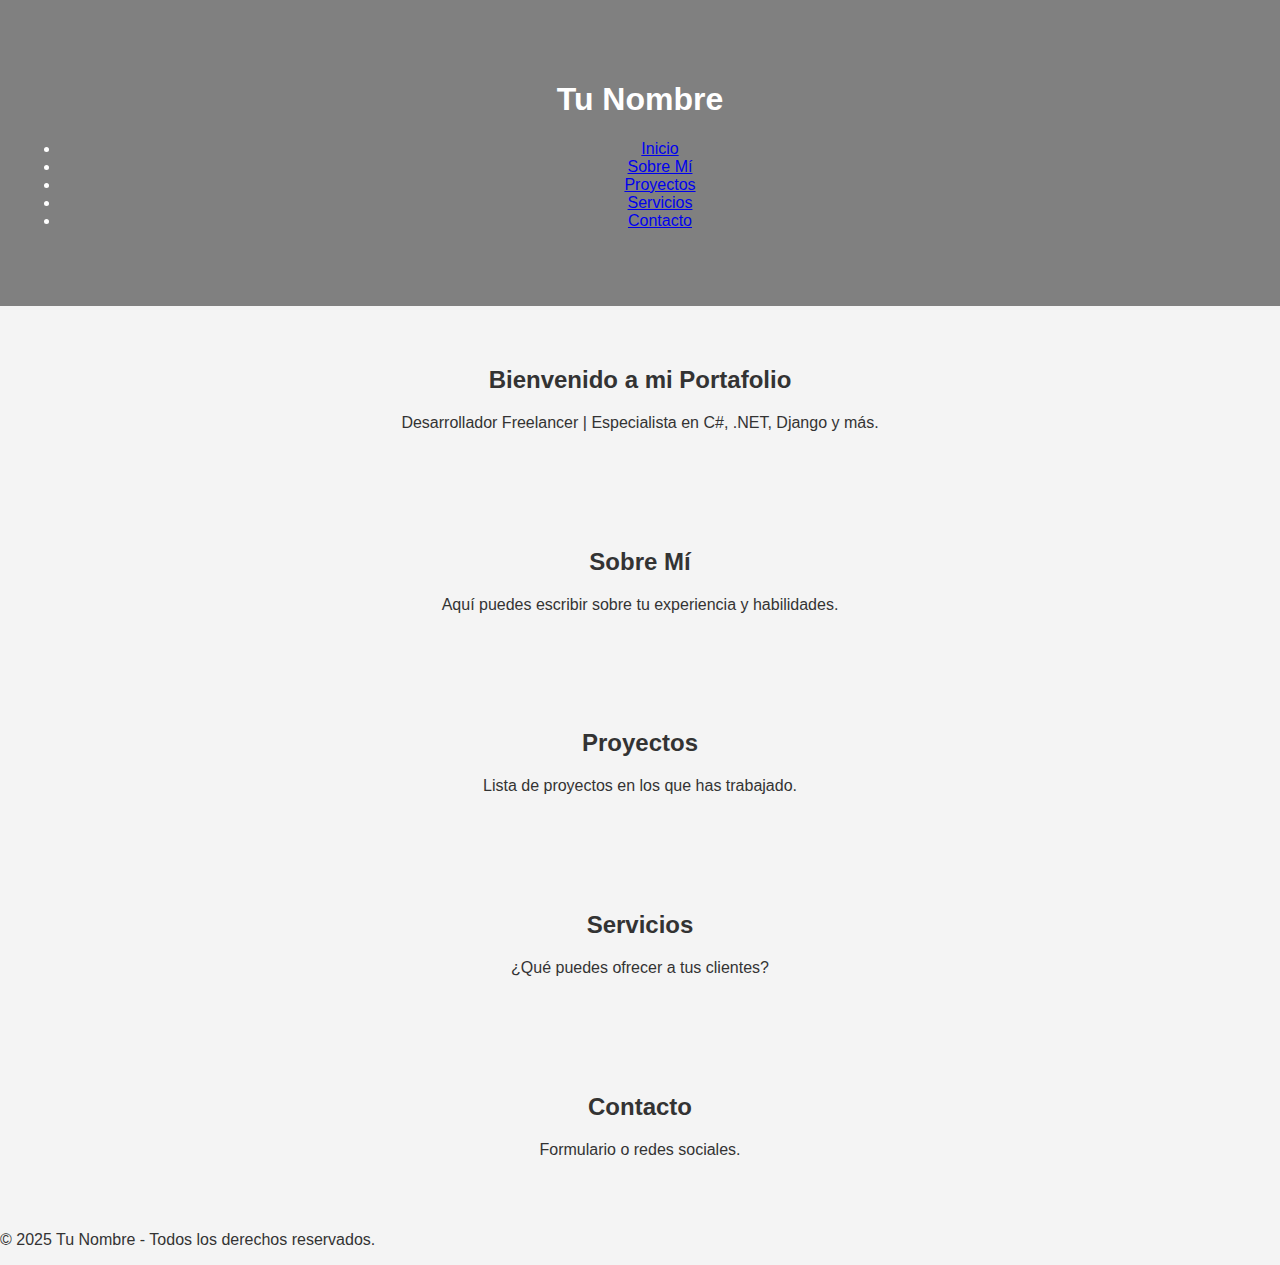
<file: Index.html>
<!DOCTYPE html>
<html lang="es">
<head>
    <meta charset="UTF-8">
    <meta name="viewport" content="width=device-width, initial-scale=1.0">
    <title>Mi Portafolio</title>
    <link rel="stylesheet" href="styles.css">
</head>
<body>
    <header>
        <h1>Tu Nombre</h1>
        <nav>
            <ul>
                <li><a href="#inicio">Inicio</a></li>
                <li><a href="#sobre-mi">Sobre Mí</a></li>
                <li><a href="#proyectos">Proyectos</a></li>
                <li><a href="#servicios">Servicios</a></li>
                <li><a href="#contacto">Contacto</a></li>
            </ul>
        </nav>
    </header>

    <section id="inicio">
        <h2>Bienvenido a mi Portafolio</h2>
        <p>Desarrollador Freelancer | Especialista en C#, .NET, Django y más.</p>
    </section>

    <section id="sobre-mi">
        <h2>Sobre Mí</h2>
        <p>Aquí puedes escribir sobre tu experiencia y habilidades.</p>
    </section>

    <section id="proyectos">
        <h2>Proyectos</h2>
        <p>Lista de proyectos en los que has trabajado.</p>
    </section>

    <section id="servicios">
        <h2>Servicios</h2>
        <p>¿Qué puedes ofrecer a tus clientes?</p>
    </section>

    <section id="contacto">
        <h2>Contacto</h2>
        <p>Formulario o redes sociales.</p>
    </section>

    <footer>
        <p>© 2025 Tu Nombre - Todos los derechos reservados.</p>
    </footer>
</body>
</html>
</file>
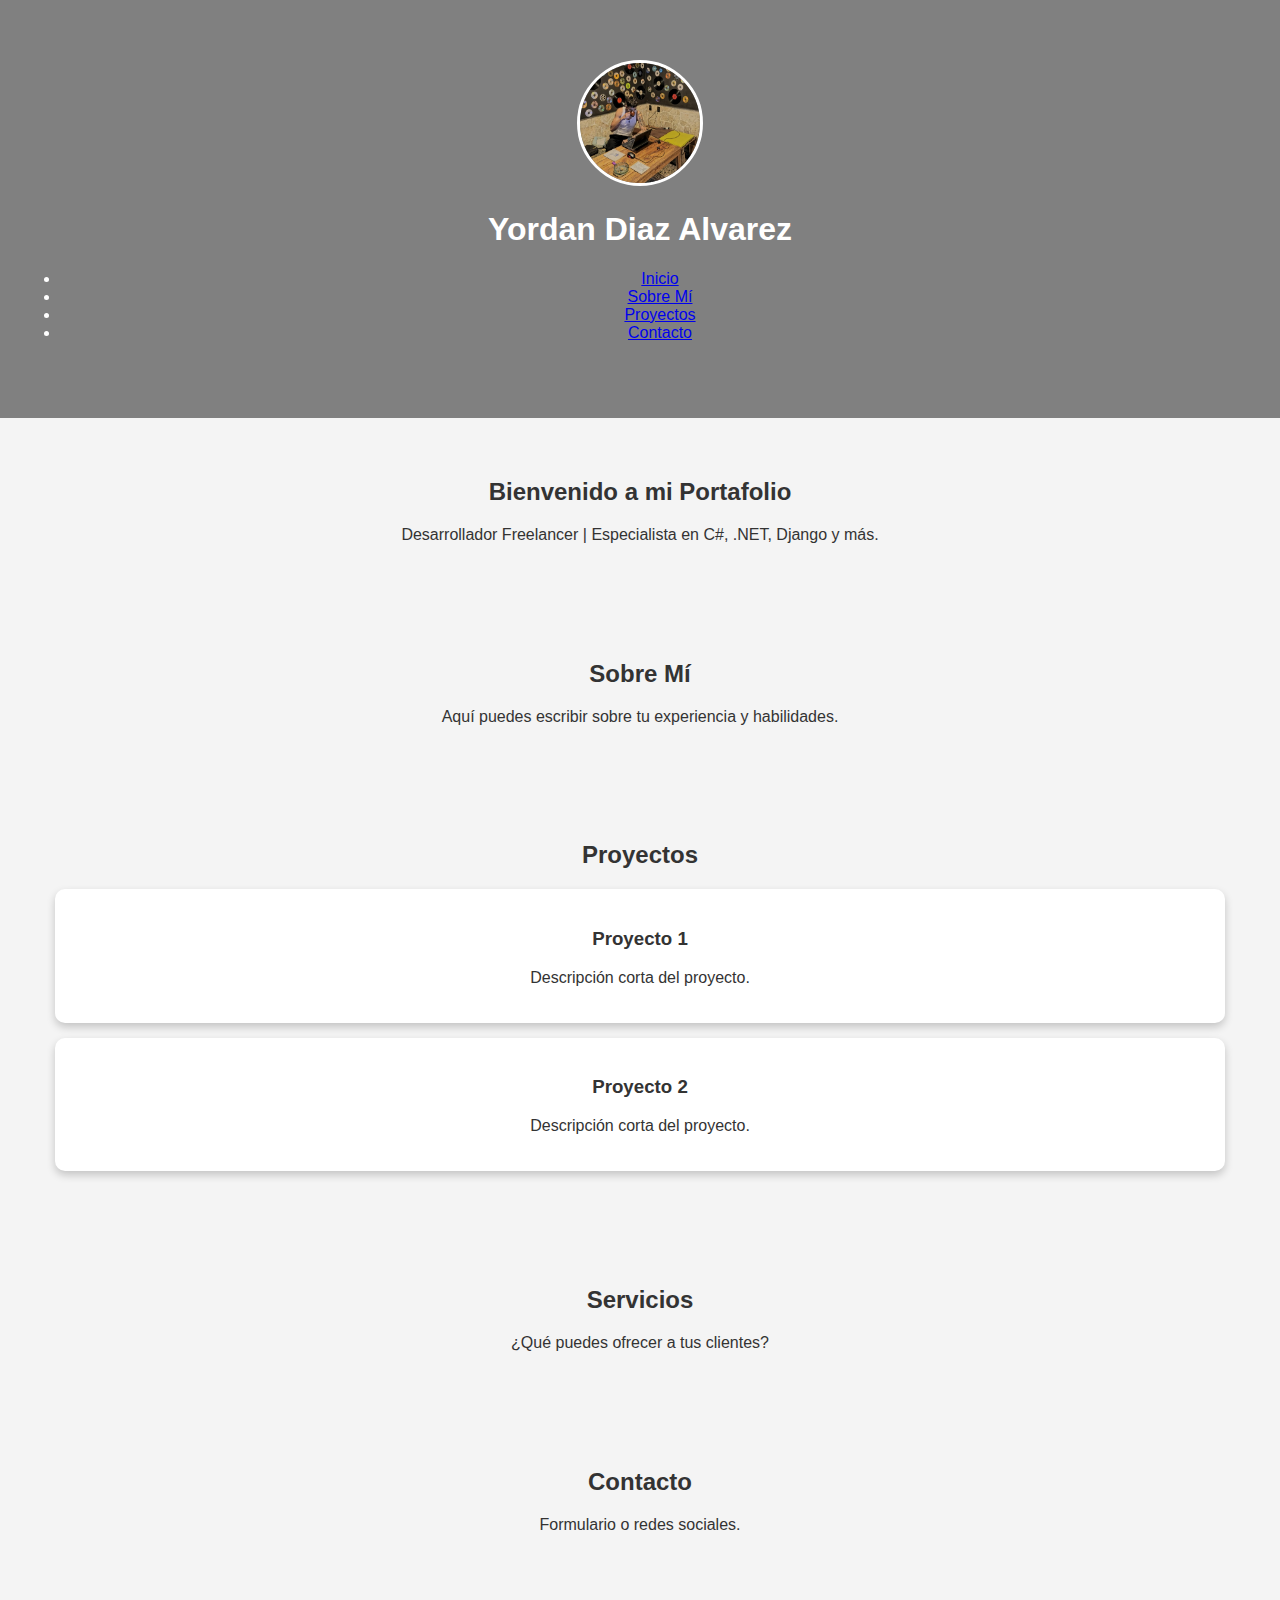
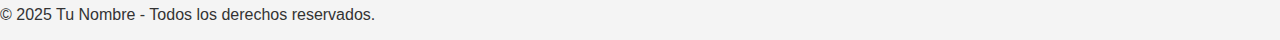
<file: index.html>
<!DOCTYPE html>
<html lang="es">
<head>
    <meta charset="UTF-8">
    <meta name="viewport" content="width=device-width, initial-scale=1.0">
    <title>Mi Portafolio</title>
    <link rel="stylesheet" href="styles.css">
</head>
<body>
  <header>
    <div class="perfil">
        <img src="tu-imagen.jpg" alt="Tu Nombre">
    </div>
    <h1>Yordan Diaz Alvarez</h1>
    <nav>
        <ul>
            <li><a href="#inicio">Inicio</a></li>
            <li><a href="#sobre-mi">Sobre Mí</a></li>
            <li><a href="#proyectos">Proyectos</a></li>
            <li><a href="#contacto">Contacto</a></li>
        </ul>
    </nav>
</header>


    <section id="inicio">
        <h2>Bienvenido a mi Portafolio</h2>
        <p>Desarrollador Freelancer | Especialista en C#, .NET, Django y más.</p>
    </section>

    <section id="sobre-mi">
        <h2>Sobre Mí</h2>
        <p>Aquí puedes escribir sobre tu experiencia y habilidades.</p>
    </section>

    <section id="proyectos">
    <h2>Proyectos</h2>
    <div class="card">
        <h3>Proyecto 1</h3>
        <p>Descripción corta del proyecto.</p>
    </div>
    <div class="card">
        <h3>Proyecto 2</h3>
        <p>Descripción corta del proyecto.</p>
    </div>
</section>


    <section id="servicios">
        <h2>Servicios</h2>
        <p>¿Qué puedes ofrecer a tus clientes?</p>
    </section>

    <section id="contacto">
        <h2>Contacto</h2>
        <p>Formulario o redes sociales.</p>
    </section>

    <footer>
        <p>© 2025 Tu Nombre - Todos los derechos reservados.</p>
    </footer>
</body>
</html>
</file>
<file: styles.css>
/* Estilos generales */
body {
    font-family: Arial, sans-serif;
    margin: 0;
    padding: 0;
    background-color: #f4f4f4;
    color: #333;
}

/* Encabezado */



/* Secciones */
section {
    padding: 40px;
    text-align: center;
}

/* Estilo de botones */
button {
    background-color: #007bff;
    color: white;
    border: none;
    padding: 10px
}

/* Fondo del header con imagen */
header {
    background-color:#808080 ;
    padding: 60px 20px;
    text-align: center;
    color: white;
    position: relative;
}

/* Imagen de perfil */
.perfil img {
    width: 120px;
    height: 120px;
    border-radius: 50%;
    border: 3px solid white;
}

/* Enlaces con efecto */
nav ul li a {
    transition: 0.3s;
}

nav ul li a:hover {
    color: #00bcd4;
    text-decoration: underline;
}

/* Botones con animación */
button {
    transition: 0.3s;
}

button:hover {
    transform: scale(1.1);
}

/* Tarjetas de proyectos */
.card {
    background: white;
    padding: 20px;
    margin: 15px;
    border-radius: 10px;
    box-shadow: 0 4px 8px rgba(0, 0, 0, 0.2);
    transition: 0.3s;
}

.card:hover {
    transform: translateY(-5px);
    box-shadow: 0 8px 16px rgba(0, 0, 0, 0.3);
}
</file>
